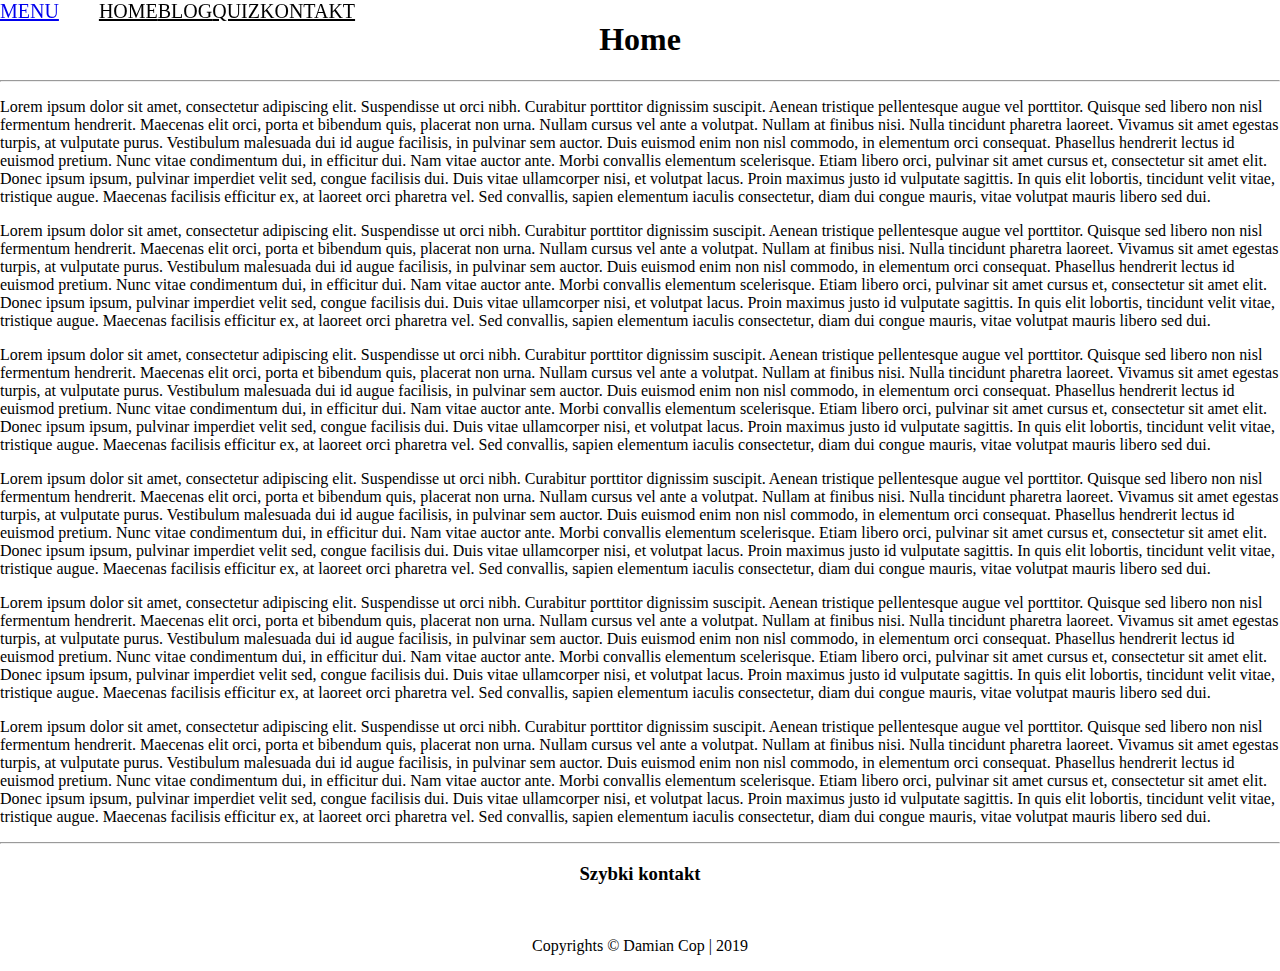
<file: index.html>
<!DOCTYPE html>
<html lang="en">
<head>
    <meta charset="UTF-8">
    <link rel="stylesheet" type="text/css" href="css/style.css">
    <link rel="stylesheet" href="https://use.fontawesome.com/releases/v5.7.2/css/all.css" integrity="sha384-fnmOCqbTlWIlj8LyTjo7mOUStjsKC4pOpQbqyi7RrhN7udi9RwhKkMHpvLbHG9Sr" crossorigin="anonymous">
    <link rel="stylesheet" href="https://stackpath.bootstrapcdn.com/bootstrap/4.1.3/css/bootstrap.min.css" integrity="sha384-MCw98/SFnGE8fJT3GXwEOngsV7Zt27NXFoaoApmYm81iuXoPkFOJwJ8ERdknLPMO" crossorigin="anonymous">
    <script src="https://code.jquery.com/jquery-3.3.1.slim.min.js" integrity="sha384-q8i/X+965DzO0rT7abK41JStQIAqVgRVzpbzo5smXKp4YfRvH+8abtTE1Pi6jizo" crossorigin="anonymous"></script>
    <script src="https://cdnjs.cloudflare.com/ajax/libs/popper.js/1.14.3/umd/popper.min.js" integrity="sha384-ZMP7rVo3mIykV+2+9J3UJ46jBk0WLaUAdn689aCwoqbBJiSnjAK/l8WvCWPIPm49" crossorigin="anonymous"></script>
    <script src="https://stackpath.bootstrapcdn.com/bootstrap/4.1.3/js/bootstrap.min.js" integrity="sha384-ChfqqxuZUCnJSK3+MXmPNIyE6ZbWh2IMqE241rYiqJxyMiZ6OW/JmZQ5stwEULTy" crossorigin="anonymous"></script>
    
    <title>DC PAGE</title>
</head>
<body>
    <div class="navbar">
        <p>TEXT</p>
    </div>
    <div class="container">
        
        <div class="row">
        <div class="col-md-9">
            <h1 style="text-align: center">Home</h1>
            <hr />
            <p>Lorem ipsum dolor sit amet, consectetur adipiscing elit. Suspendisse ut orci nibh. Curabitur porttitor dignissim suscipit. Aenean tristique pellentesque augue vel porttitor. Quisque sed libero non nisl fermentum hendrerit. Maecenas elit orci, porta et bibendum quis, placerat non urna. Nullam cursus vel ante a volutpat. Nullam at finibus nisi. Nulla tincidunt pharetra laoreet. Vivamus sit amet egestas turpis, at vulputate purus. Vestibulum malesuada dui id augue facilisis, in pulvinar sem auctor.

                Duis euismod enim non nisl commodo, in elementum orci consequat. Phasellus hendrerit lectus id euismod pretium. Nunc vitae condimentum dui, in efficitur dui. Nam vitae auctor ante. Morbi convallis elementum scelerisque. Etiam libero orci, pulvinar sit amet cursus et, consectetur sit amet elit. Donec ipsum ipsum, pulvinar imperdiet velit sed, congue facilisis dui. Duis vitae ullamcorper nisi, et volutpat lacus. Proin maximus justo id vulputate sagittis. In quis elit lobortis, tincidunt velit vitae, tristique augue. Maecenas facilisis efficitur ex, at laoreet orci pharetra vel. Sed convallis, sapien elementum iaculis consectetur, diam dui congue mauris, vitae volutpat mauris libero sed dui.
            </p>
            <p>Lorem ipsum dolor sit amet, consectetur adipiscing elit. Suspendisse ut orci nibh. Curabitur porttitor dignissim suscipit. Aenean tristique pellentesque augue vel porttitor. Quisque sed libero non nisl fermentum hendrerit. Maecenas elit orci, porta et bibendum quis, placerat non urna. Nullam cursus vel ante a volutpat. Nullam at finibus nisi. Nulla tincidunt pharetra laoreet. Vivamus sit amet egestas turpis, at vulputate purus. Vestibulum malesuada dui id augue facilisis, in pulvinar sem auctor.

                Duis euismod enim non nisl commodo, in elementum orci consequat. Phasellus hendrerit lectus id euismod pretium. Nunc vitae condimentum dui, in efficitur dui. Nam vitae auctor ante. Morbi convallis elementum scelerisque. Etiam libero orci, pulvinar sit amet cursus et, consectetur sit amet elit. Donec ipsum ipsum, pulvinar imperdiet velit sed, congue facilisis dui. Duis vitae ullamcorper nisi, et volutpat lacus. Proin maximus justo id vulputate sagittis. In quis elit lobortis, tincidunt velit vitae, tristique augue. Maecenas facilisis efficitur ex, at laoreet orci pharetra vel. Sed convallis, sapien elementum iaculis consectetur, diam dui congue mauris, vitae volutpat mauris libero sed dui.
            </p>
            <p>Lorem ipsum dolor sit amet, consectetur adipiscing elit. Suspendisse ut orci nibh. Curabitur porttitor dignissim suscipit. Aenean tristique pellentesque augue vel porttitor. Quisque sed libero non nisl fermentum hendrerit. Maecenas elit orci, porta et bibendum quis, placerat non urna. Nullam cursus vel ante a volutpat. Nullam at finibus nisi. Nulla tincidunt pharetra laoreet. Vivamus sit amet egestas turpis, at vulputate purus. Vestibulum malesuada dui id augue facilisis, in pulvinar sem auctor.

                Duis euismod enim non nisl commodo, in elementum orci consequat. Phasellus hendrerit lectus id euismod pretium. Nunc vitae condimentum dui, in efficitur dui. Nam vitae auctor ante. Morbi convallis elementum scelerisque. Etiam libero orci, pulvinar sit amet cursus et, consectetur sit amet elit. Donec ipsum ipsum, pulvinar imperdiet velit sed, congue facilisis dui. Duis vitae ullamcorper nisi, et volutpat lacus. Proin maximus justo id vulputate sagittis. In quis elit lobortis, tincidunt velit vitae, tristique augue. Maecenas facilisis efficitur ex, at laoreet orci pharetra vel. Sed convallis, sapien elementum iaculis consectetur, diam dui congue mauris, vitae volutpat mauris libero sed dui.
            </p>
            <p>Lorem ipsum dolor sit amet, consectetur adipiscing elit. Suspendisse ut orci nibh. Curabitur porttitor dignissim suscipit. Aenean tristique pellentesque augue vel porttitor. Quisque sed libero non nisl fermentum hendrerit. Maecenas elit orci, porta et bibendum quis, placerat non urna. Nullam cursus vel ante a volutpat. Nullam at finibus nisi. Nulla tincidunt pharetra laoreet. Vivamus sit amet egestas turpis, at vulputate purus. Vestibulum malesuada dui id augue facilisis, in pulvinar sem auctor.

                Duis euismod enim non nisl commodo, in elementum orci consequat. Phasellus hendrerit lectus id euismod pretium. Nunc vitae condimentum dui, in efficitur dui. Nam vitae auctor ante. Morbi convallis elementum scelerisque. Etiam libero orci, pulvinar sit amet cursus et, consectetur sit amet elit. Donec ipsum ipsum, pulvinar imperdiet velit sed, congue facilisis dui. Duis vitae ullamcorper nisi, et volutpat lacus. Proin maximus justo id vulputate sagittis. In quis elit lobortis, tincidunt velit vitae, tristique augue. Maecenas facilisis efficitur ex, at laoreet orci pharetra vel. Sed convallis, sapien elementum iaculis consectetur, diam dui congue mauris, vitae volutpat mauris libero sed dui.
            </p>
            <p>Lorem ipsum dolor sit amet, consectetur adipiscing elit. Suspendisse ut orci nibh. Curabitur porttitor dignissim suscipit. Aenean tristique pellentesque augue vel porttitor. Quisque sed libero non nisl fermentum hendrerit. Maecenas elit orci, porta et bibendum quis, placerat non urna. Nullam cursus vel ante a volutpat. Nullam at finibus nisi. Nulla tincidunt pharetra laoreet. Vivamus sit amet egestas turpis, at vulputate purus. Vestibulum malesuada dui id augue facilisis, in pulvinar sem auctor.

                Duis euismod enim non nisl commodo, in elementum orci consequat. Phasellus hendrerit lectus id euismod pretium. Nunc vitae condimentum dui, in efficitur dui. Nam vitae auctor ante. Morbi convallis elementum scelerisque. Etiam libero orci, pulvinar sit amet cursus et, consectetur sit amet elit. Donec ipsum ipsum, pulvinar imperdiet velit sed, congue facilisis dui. Duis vitae ullamcorper nisi, et volutpat lacus. Proin maximus justo id vulputate sagittis. In quis elit lobortis, tincidunt velit vitae, tristique augue. Maecenas facilisis efficitur ex, at laoreet orci pharetra vel. Sed convallis, sapien elementum iaculis consectetur, diam dui congue mauris, vitae volutpat mauris libero sed dui.
            </p>
            <p>Lorem ipsum dolor sit amet, consectetur adipiscing elit. Suspendisse ut orci nibh. Curabitur porttitor dignissim suscipit. Aenean tristique pellentesque augue vel porttitor. Quisque sed libero non nisl fermentum hendrerit. Maecenas elit orci, porta et bibendum quis, placerat non urna. Nullam cursus vel ante a volutpat. Nullam at finibus nisi. Nulla tincidunt pharetra laoreet. Vivamus sit amet egestas turpis, at vulputate purus. Vestibulum malesuada dui id augue facilisis, in pulvinar sem auctor.

                Duis euismod enim non nisl commodo, in elementum orci consequat. Phasellus hendrerit lectus id euismod pretium. Nunc vitae condimentum dui, in efficitur dui. Nam vitae auctor ante. Morbi convallis elementum scelerisque. Etiam libero orci, pulvinar sit amet cursus et, consectetur sit amet elit. Donec ipsum ipsum, pulvinar imperdiet velit sed, congue facilisis dui. Duis vitae ullamcorper nisi, et volutpat lacus. Proin maximus justo id vulputate sagittis. In quis elit lobortis, tincidunt velit vitae, tristique augue. Maecenas facilisis efficitur ex, at laoreet orci pharetra vel. Sed convallis, sapien elementum iaculis consectetur, diam dui congue mauris, vitae volutpat mauris libero sed dui.
            </p>
            <hr />
            
        </div>
        <div class="sidebar col-md-3">
            <h3>Szybki kontakt</h3>
            
            <a class="fab fa-facebook a-icon" href="https://www.facebook.com" target="_blank"></a>
            <a class="fab fa-instagram a-icon" href="https://www.instagram.com/dejgon" target="_blank"></a>
            <a class="fas fa-envelope a-icon"></a>
        </div>
        </div>
    </div>
    <div class="scroll">
        <button class="btn btn-success scrollBtn">
            <i class="fa fa-arrow-circle-up" aria-hidden="true"></i>
        </button>
     </div>
    <div class="footer"><p>Copyrights &copy; Damian Cop | 2019</p></div>
    <script type="text/javascript" src="js/navbar.js"></script>
</body>
</html>
</file>
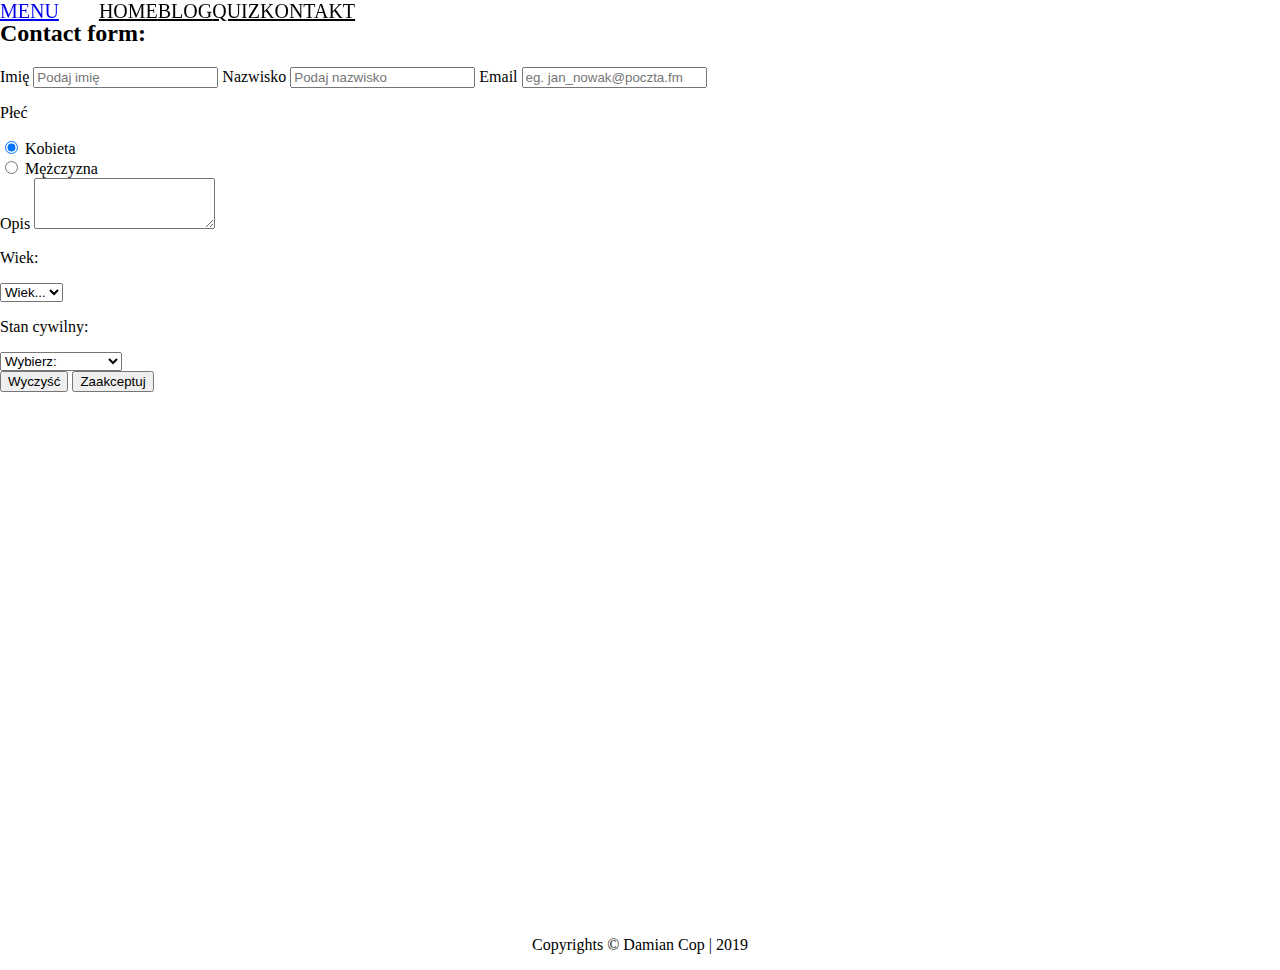
<file: contact.html>
<!DOCTYPE html>
<html lang="en">
<head>
    <meta charset="UTF-8">
    <link rel="stylesheet" type="text/css" href="css/style.css">
    <link rel="stylesheet" href="https://use.fontawesome.com/releases/v5.7.2/css/all.css" integrity="sha384-fnmOCqbTlWIlj8LyTjo7mOUStjsKC4pOpQbqyi7RrhN7udi9RwhKkMHpvLbHG9Sr" crossorigin="anonymous">
    <link rel="stylesheet" href="https://stackpath.bootstrapcdn.com/bootstrap/4.1.3/css/bootstrap.min.css" integrity="sha384-MCw98/SFnGE8fJT3GXwEOngsV7Zt27NXFoaoApmYm81iuXoPkFOJwJ8ERdknLPMO" crossorigin="anonymous">
    <script src="https://code.jquery.com/jquery-3.3.1.slim.min.js" integrity="sha384-q8i/X+965DzO0rT7abK41JStQIAqVgRVzpbzo5smXKp4YfRvH+8abtTE1Pi6jizo" crossorigin="anonymous"></script>
    <script src="https://cdnjs.cloudflare.com/ajax/libs/popper.js/1.14.3/umd/popper.min.js" integrity="sha384-ZMP7rVo3mIykV+2+9J3UJ46jBk0WLaUAdn689aCwoqbBJiSnjAK/l8WvCWPIPm49" crossorigin="anonymous"></script>
    <script src="https://stackpath.bootstrapcdn.com/bootstrap/4.1.3/js/bootstrap.min.js" integrity="sha384-ChfqqxuZUCnJSK3+MXmPNIyE6ZbWh2IMqE241rYiqJxyMiZ6OW/JmZQ5stwEULTy" crossorigin="anonymous"></script>
    <title>DC PAGE</title>
</head>
<body>
    <div class="navbar">

    </div>
    <div class="container">
        <h2>Contact form:</h2>
        <form>
            <div class="form-group">
              <label for="name">Imię</label>
              <input type="text" class="form-control" id="name" aria-describedby="emailHelp" placeholder="Podaj imię">

              <label for="surname">Nazwisko</label>
              <input type="text" class="form-control" id="surname" aria-describedby="emailHelp" placeholder="Podaj nazwisko">

              <label for="email">Email</label>
              <input type="email" class="form-control" id="email" aria-describedby="emailHelp" placeholder="eg. jan_nowak@poczta.fm">
            </div>
            <p>Płeć</p>
            <div class="form-check">
                <input class="form-check-input" type="radio" name="radios" id="sex-female" value="option1" checked>
                <label class="form-check-label" for="sex-female">
                  Kobieta
                </label>
              </div>
              <div class="form-check">
                <input class="form-check-input" type="radio" name="radios" id="sex-male" value="option2">
                <label class="form-check-label" for="sex-male">
                  Mężczyzna
                </label>
              </div>
              <div class="form-group">
                    <label for="desc">Opis</label>
                    <textarea class="form-control" id="desc" rows="3"></textarea>
                  </div>
                  <div class="form-group">
                  <p>Wiek:</p>
                  <select class="custom-select mr-sm-2" id="inlineFormCustomSelect">
                    <option disabled selected>Wiek...</option>
                    <option value="1">1</option>
                    <option value="2">2</option>
                    <option value="3">3</option>
                    <option value="3">4</option>
                  </select>
                </div>
                  <div class="form-group">
                      <p>Stan cywilny:</p>
                      <select class="form-control" placeholder="Stan cywilny:">
                            <option disabled selected>Wybierz:</option>
                            <option>Żonaty/zamężna</option>
                            <option>Singiel/singielka</option>
                            <option>Wdowiec/wdowa</option>
                            <option>Inne</option>
                          </select>
                </div>
            <button type="button" class="btn btn-secondary">Wyczyść</button>
            <button type="submit" class="btn btn-primary">Zaakceptuj</button>
          </form>
    </div>
    <div class="footer"><p>Copyrights &copy; Damian Cop | 2019</p></div>
    <script type="text/javascript" src="js/navbar.js"></script>
</body>
</html>
</file>
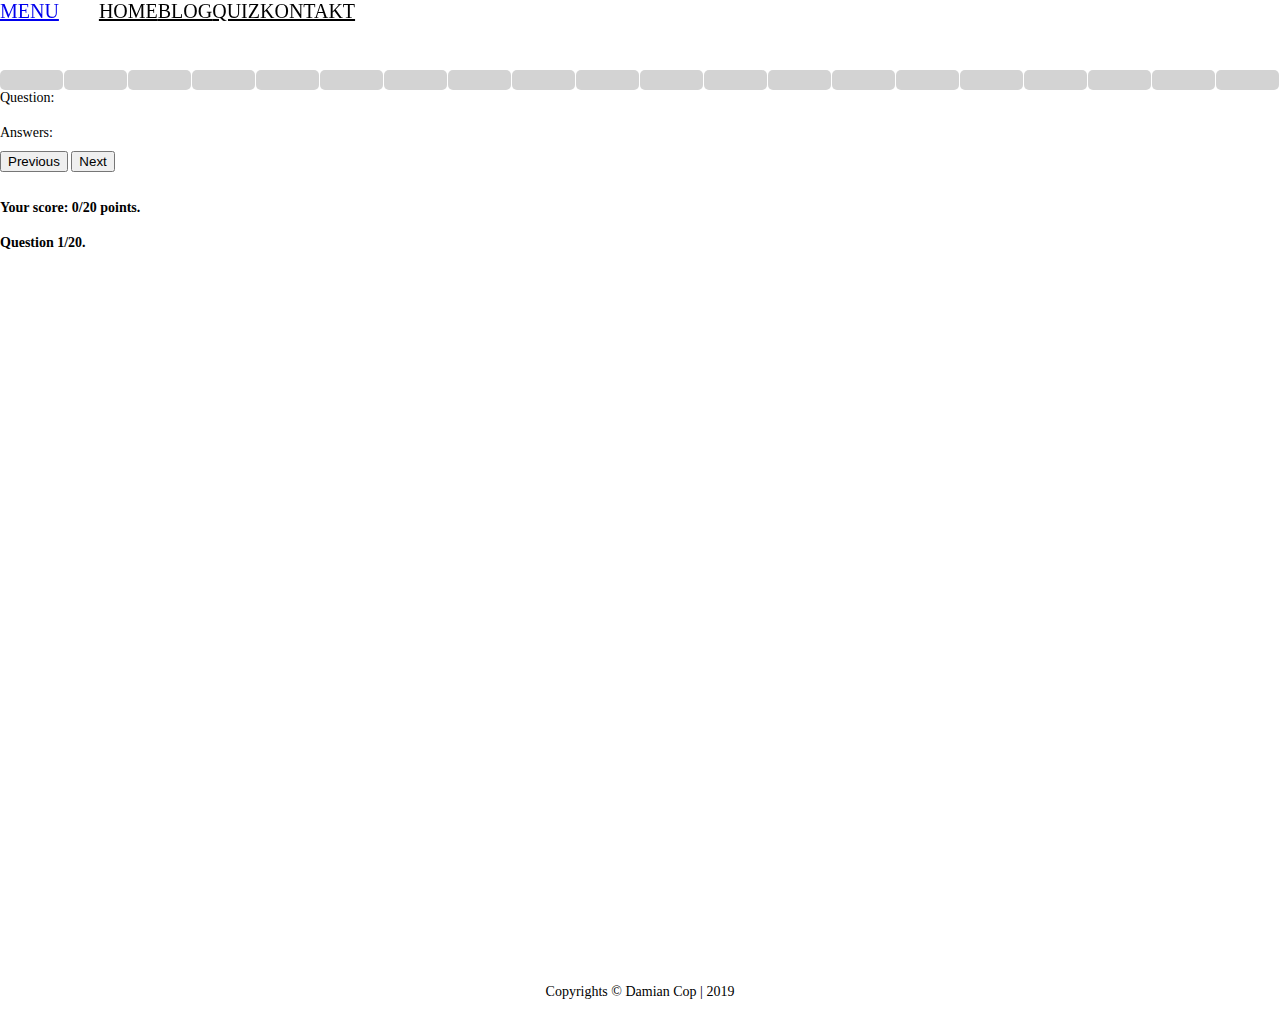
<file: quiz.html>
<!DOCTYPE html>
<html lang="en">
<head>
    <meta charset="UTF-8">
    <title>Title</title>
    <link rel="stylesheet" href="https://stackpath.bootstrapcdn.com/bootstrap/4.1.3/css/bootstrap.min.css"
          integrity="sha384-MCw98/SFnGE8fJT3GXwEOngsV7Zt27NXFoaoApmYm81iuXoPkFOJwJ8ERdknLPMO" crossorigin="anonymous">
          <link rel="stylesheet" type="text/css" href="css/style2.css">
    <link rel="stylesheet" type="text/css" href="css/style.css">
</head>
<body>
<div class="navbar">

</div>
<div class="container list">
    <div class="progress">
        <div id="dynamic" class="progress-bar progress-bar-striped progress-bar-animated" role="progressbar" aria-valuenow="0" aria-valuemin="0" aria-valuemax="100" style="width: 100%"></div>
    </div>
    <div class="answersContainer">
        <div class="userAnswer"></div>
        <div class="userAnswer"></div>
        <div class="userAnswer"></div>
        <div class="userAnswer"></div>
        <div class="userAnswer"></div>
        <div class="userAnswer"></div>
        <div class="userAnswer"></div>
        <div class="userAnswer"></div>
        <div class="userAnswer"></div>
        <div class="userAnswer"></div>
        <div class="userAnswer"></div>
        <div class="userAnswer"></div>
        <div class="userAnswer"></div>
        <div class="userAnswer"></div>
        <div class="userAnswer"></div>
        <div class="userAnswer"></div>
        <div class="userAnswer"></div>
        <div class="userAnswer"></div>
        <div class="userAnswer"></div>
        <div class="userAnswer"></div>
    </div>
    Question: <h4 class="question"></h4>

    Answers:
    <ul class="list-group">
        <li class="list-group-item"></li>
        <li class="list-group-item"></li>
        <li class="list-group-item"></li>
        <li class="list-group-item"></li>
    </ul>

    <div class="buttons">
        <button class="btn btn-danger previous">Previous</button>
        <button class="btn btn-success next">Next</button>
        <button class="btn btn-success result none">Results</button>
    </div>

    <h4>Your score: <span class="score">0</span>/20 points.</h4>
    <h4>Question <span class="index">0</span>/20.</h4>

<div class="container results" style="display: none">
    <div class="btn-group-custom">
        <button class="btn btn-success btn-custom restart">Retake quiz</button>
    </div>
    <div class="score">
        <table class="table table-striped">
            <thead>
            <tr>
                <th>#</th>
                <th>Point/20</th>
            </tr>
            </thead>
            <tbody>
            <tr>
                <th scope="row">Your score</th>
                <td class="userScorePoint"></td>
            </tr>
            </tbody>
        </table>
    </div>
</div>
</div>
<div class="scroll">
    <button class="btn btn-success scrollBtn">
        <i class="fa fa-arrow-circle-up" aria-hidden="true"></i>
    </button>
 </div>
 <div class="footer"><p>Copyrights &copy; Damian Cop | 2019</p></div>
<script type="text/javascript" src="js/navbar.js"></script>
<script src="js/script.js"></script>
<script src="js/navbar.js"></script>
</body>
</html>
</file>
<file: css/style.css>
color {
    background-color: lightblue;
}
ul {
    display: inline;
}
li {
    display: inline;
}
.sidebar {
    text-align: center;
}
.a-icon {
    font-size: 30px;
}
.a-icon:link {
    color: black;
}
.a-icon:visited {
    color: black;
}
.a-icon:hover {
    color: red;
}
html, body {
    height: 100%;
    margin: 0;
    padding: 0;
}
.container {
    flex: 1 0 auto;
    min-height: 100%;
}
.footer {
    text-align: center;
    flex-shrink: 0;
    display: flex;
    justify-content: center;
}
.navbar {
    width: 100%;
    overflow: hidden;
    position: fixed;
    top: 0;
    width: 100%;
}
.nav-link {
    color: black;
    font-size: 20px;
}
.navbar-brand {
    font-size: 20px;
}
.scroll {
    display: none;
    position: fixed;
    bottom: 20px;
    right: 30px;
    z-index: 99; 
}
</file>
<file: css/style2.css>
body {
    width: 100%;
    font-size: 14px;
}

.container {
    margin-top: 50px;
}

.list-group-item {
    cursor: pointer;
}

.correct {
    background-color: #289a27;
}

.incorrect {
    background-color: #c41a21;
}

.buttons {
    padding: 10px 10px 10px 0;
}
.container, .list {
    margin-top: 70px;
}
.none {
    display: none;
}
.answersContainer {
    display: flex;
    flex-direction: row;
    width: 100%;
    height: 20px;
    margin-top: 10px;
    border-radius: 5px;
}
.userAnswer {
    display: flex;
    margin-right: 1px;
    width: 5%;
    background-color: lightgrey;
    border-radius: 5px;
}
</file>
